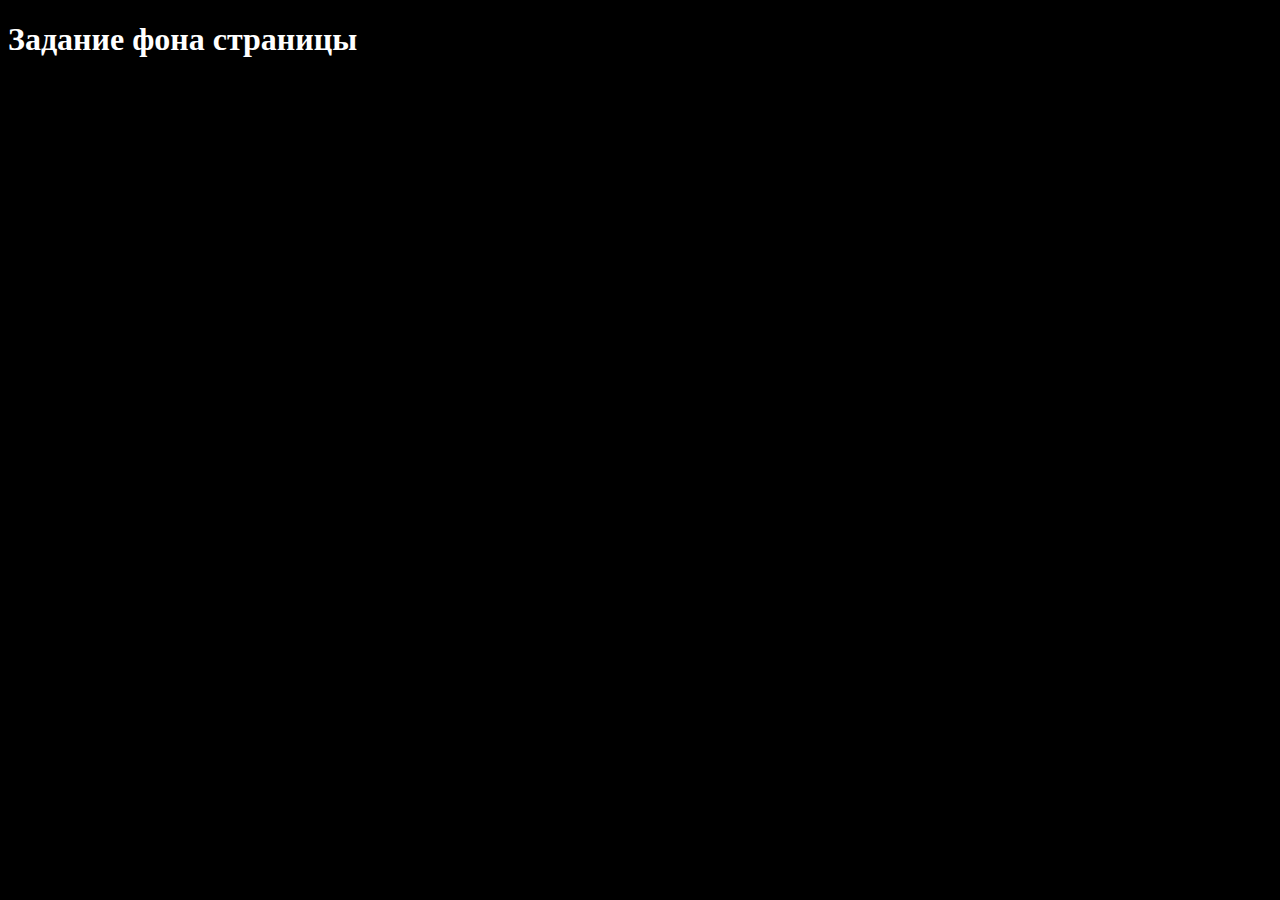
<file: 1/index.html>
<!DOCTYPE html>
<html lang="en" >
<head>
    <meta charset="UTF-8">
    <title>1_Lab</title>
    <style type="text/css">
        html {
            background-color: black;
        }
        h1 {
            color: white;
        }
    </style>
</head>
<body>
    <h1>Задание фона  страницы</h1>
</body>
</html>
</file>
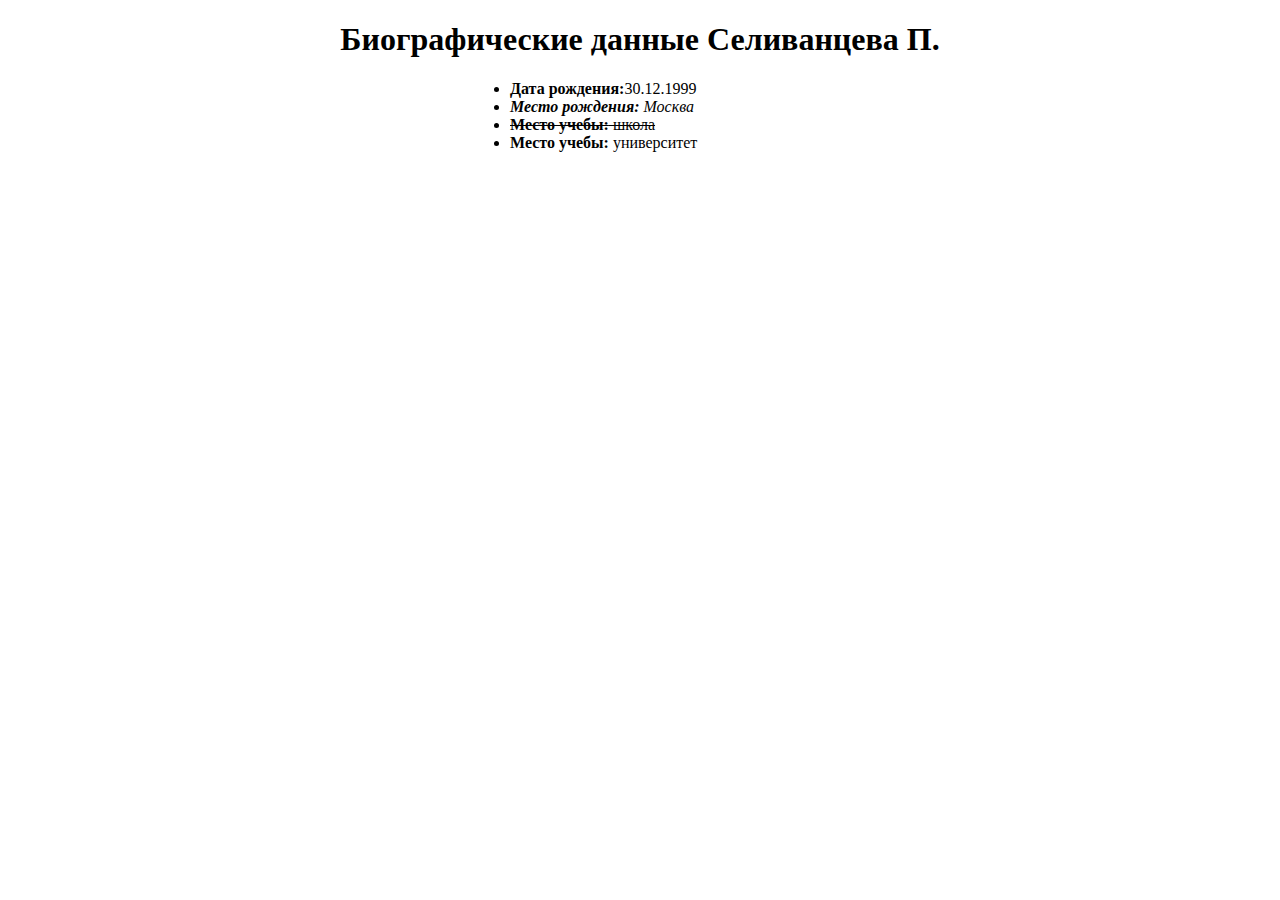
<file: 2/index.html>
<!DOCTYPE html>
<html lang="en">
<head>
   <style type="text/css"> 
       h1{
           text-align: center;
       }
       
       ul{
           width: 300px;
           margin: 0 auto;
       }
       ul li:nth-child(3){
           text-decoration: line-through;
       }

    </style>
    <meta charset="UTF-8">
    <title>2_Lab</title>
</head>
<body>
   
   
   <h1>Биографические данные Селиванцева П.</h1>
   
    <ul>
           <li><b>Дата рождения:</b>30.12.1999</li>
           <li><i><b>Место рождения:</b> Москва</li></i>
           <li><b>Место учебы:</b> школа</li>
           <li><b>Место учебы:</b> университет</li>
       </ul> 
       
    
    
    <!--
    <h1>Биографические данные Селиванцева П.</h1>
    <p id="1"><b>Дата рождения:</b>30.12.1999</p>
    <p id="2"><b>Место рождения:</b> Москва</p>
    <p id="3"><b>Место учебы:</b> школа</p>
    <p id="4"><b>Место учебы:</b> университет</p>
    -->
</body>
</html>
</file>
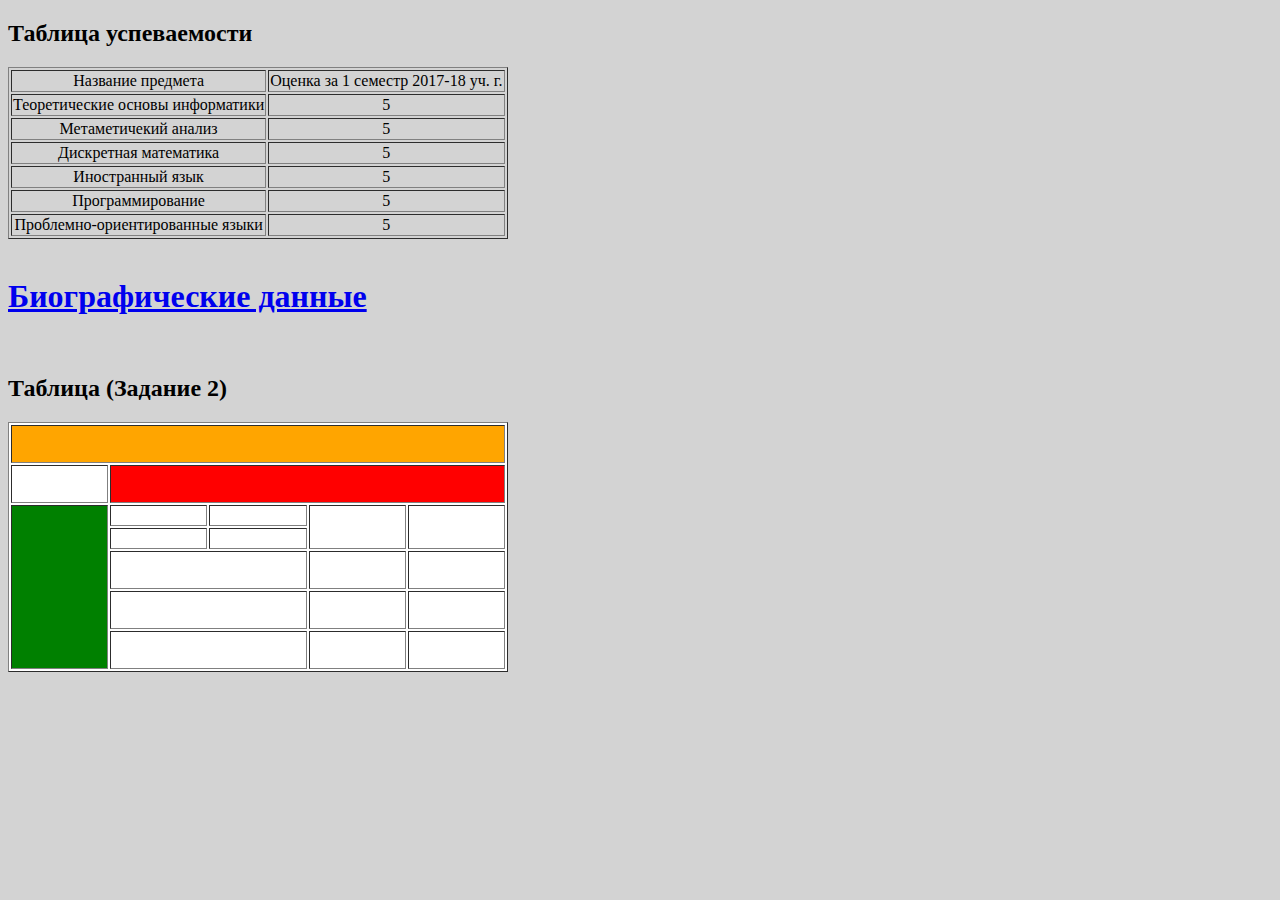
<file: 3/index.html>
<!DOCTYPE html>
<html lang="en">
<head>
	<meta charset="UTF-8">
	<title>3_Lab(1)</title>
</head>
<body style="background-color: lightgrey">

	<h2>Таблица успеваемости</h2>

	<table border="1" style="text-align: center">
		<tr>
			<td>Название предмета</td>
			<td>Оценка за 1 семестр 2017-18	уч. г.</td>
		</tr>
		<tr>
			<td>Теоретические основы информатики</td>
			<td>5</td>
		</tr>
		<tr>
			<td>Метаметичекий анализ</td>
			<td>5</td>
		</tr>
		<tr>
			<td>Дискретная математика</td>
			<td>5</td>
		</tr>
		<tr>
			<td>Иностранный язык</td>
			<td>5</td>
		</tr>
		<tr>
			<td>Программирование</td>
			<td>5</td>
		</tr>
		<tr>
			<td>Проблемно-ориентированные языки</td>
			<td>5</td>
		</tr>
	</table>
	
	<br>

	<h1><a href="../2/index.html">Биографические данные</a> <br></h1>
	
	<br>
	<h2>Таблица (Задание 2)</h2>
	<table cols="9" border="1"; style="background-color: white"  width="500" height="250">

		<tr>
			<td colspan="16" bgcolor="orange"></td>
		</tr>

		<tr>
			<td colspan="4"></td>
			<td colspan="12" bgcolor="red"></td>
		</tr>


		<tr>
			<td colspan="4" rowspan="7" bgcolor="green" ></td>
			<td colspan="2" rowspan="2"></td>
			<td colspan="2" rowspan="2"></td>
			<td colspan="4" rowspan="4"> </td>
			<td colspan="4" rowspan="4"  background="http://cs625517.vk.me/v625517431/3d9dd/s-IAJSwmm5w.jpg"></td>
		</tr>
		
		<tr> <!-- 4 --></tr>

		<tr>
			<td colspan="2" rowspan="2"></td>
			<td colspan="2" rowspan="2"></td>
		</tr>

		<tr> <!-- 6 --></tr>

		<tr>
			<td colspan="4"></td>
			<td colspan="4"></td>
			<td colspan="4"></td>
		</tr>

		<tr>
			<td colspan="4"></td>
			<td colspan="4"></td>
			<td colspan="4"></td>
		</tr>

		<tr>
			<td colspan="4"></td>
			<td colspan="4"></td>
			<td colspan="4"></td>
		</tr>

	</table>

	
	

</body>
</html>
</file>
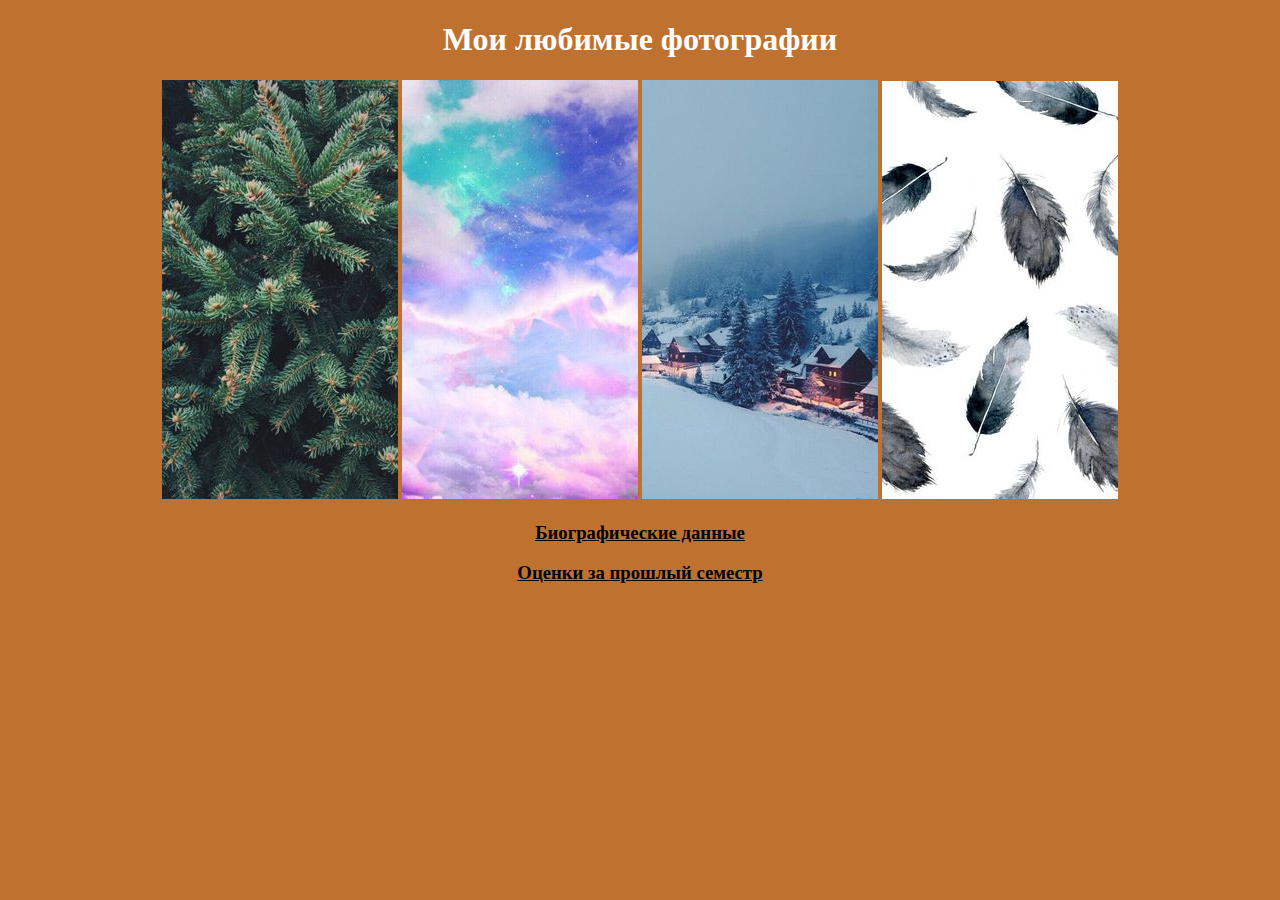
<file: 4/index.html>
<!DOCTYPE html>
<html lang="en">
<head>
    <meta charset="UTF-8">
    <title>4_Lab</title>
    <style type="text/css">
        a{
            color: black;
            text-decoration: underline;
        }
        html{
            background-color: #BF7130;
        }
        .jpeg{
            width: 960px;
            margin: 0 auto;
            text-align: center;
            color: white;
        }
    </style>
</head>
<body>
    <div class="jpeg">
       <h1>Мои любимые фотографии</h1>
        <img src="1.jpg" alt="">
        <img src="2.jpg" alt="">
        <img src="3.jpg" alt="">
        <img src="4.jpg" alt="">
        <h3><a href="../2/index.html">Биографические данные</a></h3>
        <h3><a href="../3/index.html">Оценки за прошлый семестр</a></h3>
    </div>
    
    
    
</body>
</html>
</file>
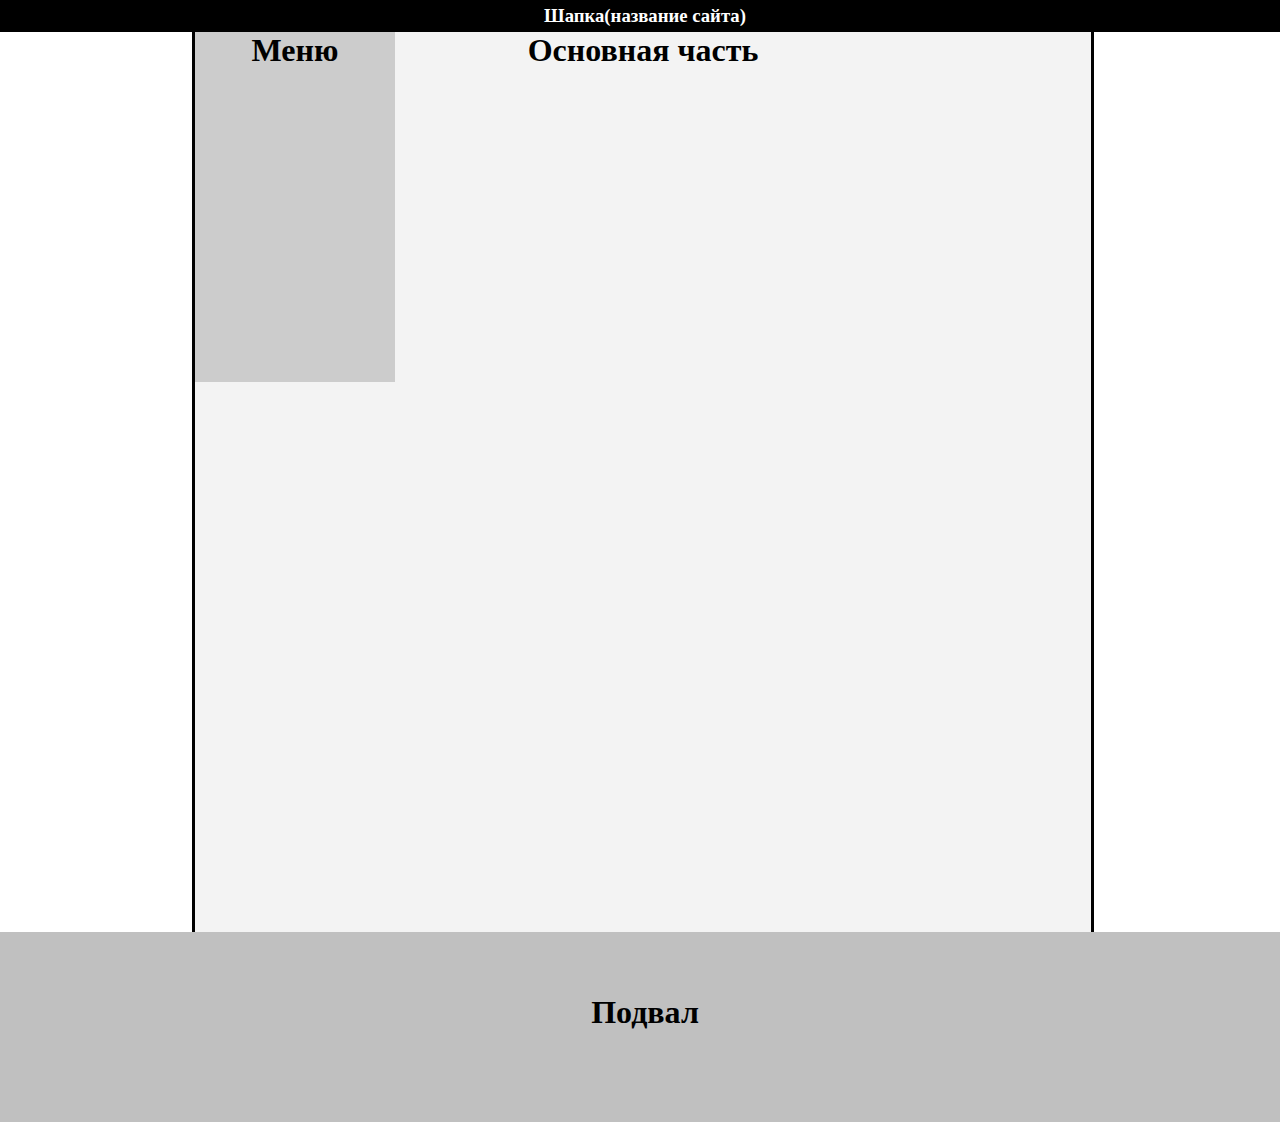
<file: 5/index.html>
<!DOCTYPE html>
<html lang="en">
<head>
   <style type="text/css">
       * {
           padding: 0;
           margin: 0;
       }
       body,html{
           height: 100%;
       }
       header{
           width: 100%;
           background-color: black;
           text-align: center;
           color: white;
           padding: 5px;
       }
       aside{
           width: 200px;
           height: 350px;
           background-color: #CCCCCC;
           margin-left: 15%;
           position: absolute;
           text-align: center;
           border-left: 3px solid black;
       }
       main{
           width: 70%;
           height: 100%;
           margin-left: 15%;
           text-align: center;
           border-left: 3px solid black;
           border-right: 3px solid black;
           background-color: #F3F3F3
       }
       footer{
           width: 100%;
           height: 20%;
           background-color: #C0C0C0;
           text-align: center;
           padding: 5px;
           line-height: 150px;
       }
       
    </style>
    <meta charset="UTF-8">
    <title>5_Lab</title>
</head>
<body>
   <header>
       <h3>Шапка(название сайта)</h3>
   </header>
     
      <aside>
        <h1>Меню</h1>
    </aside>
    
   <main>
       <h1>Основная часть</h1>
   </main>
    
    <footer>
        <h1>Подвал</h1>
    </footer>
</body>
</html>
</file>
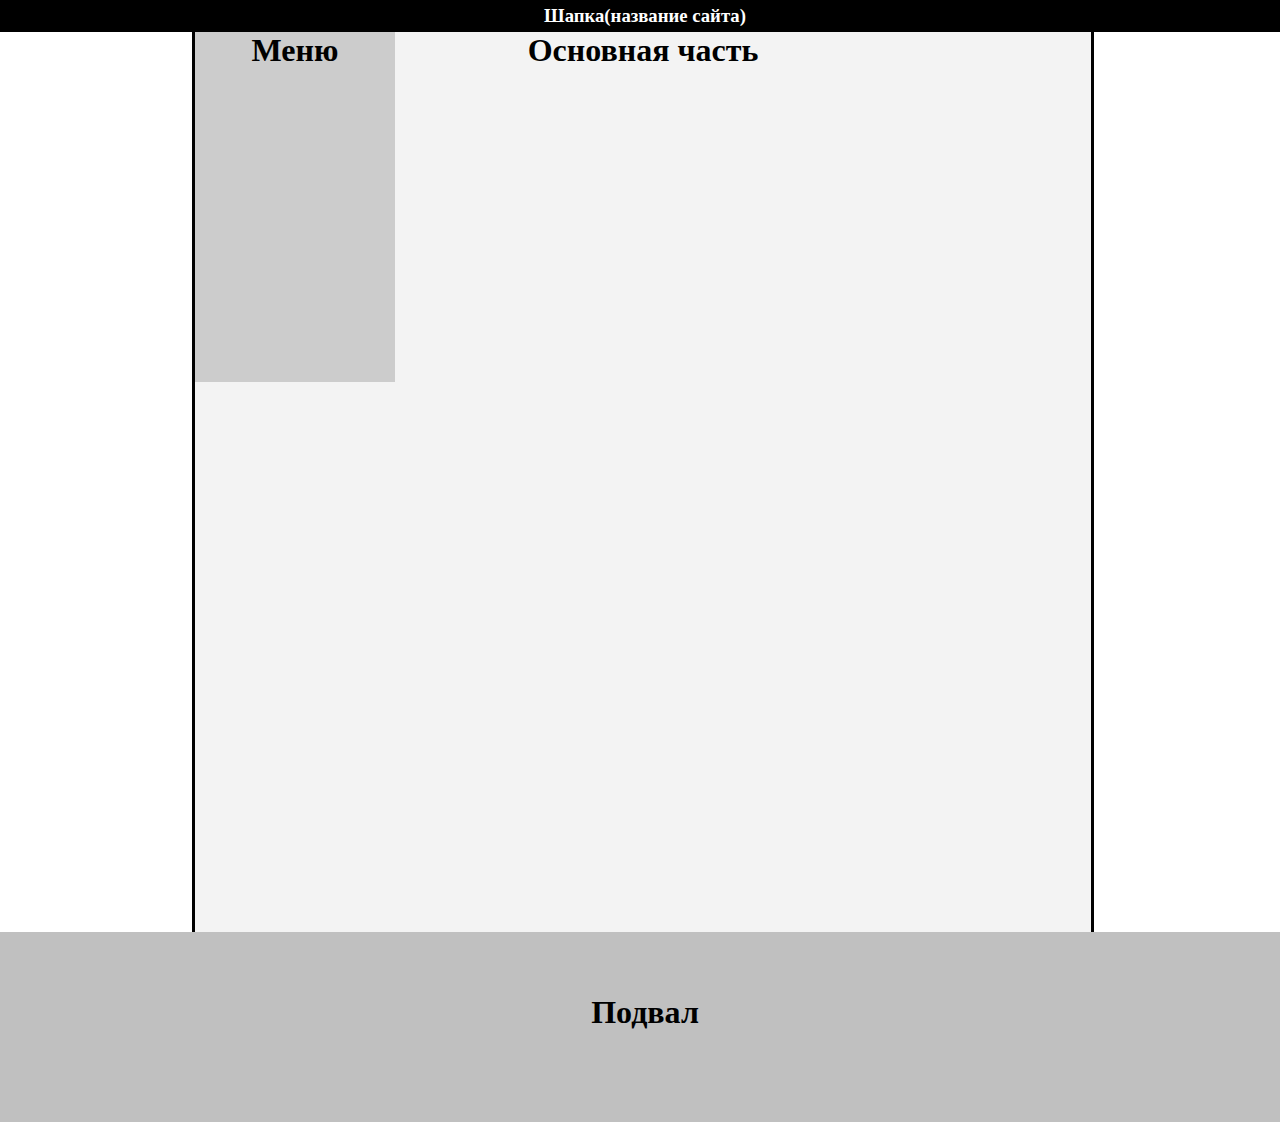
<file: 6/index.html>
<!DOCTYPE html>
<html lang="en">
<head>
   <link rel="stylesheet" href="styles.css">
   
    <meta charset="UTF-8">
    <title>6_Lab</title>
</head>
<body>
   <header>
       <h3>Шапка(название сайта)</h3>
   </header>
     
      <aside>
        <h1>Меню</h1>
    </aside>
    
   <main>
       <h1>Основная часть</h1>
   </main>
    
    <footer>
        <h1>Подвал</h1>
    </footer>
</body>
</html>
</file>
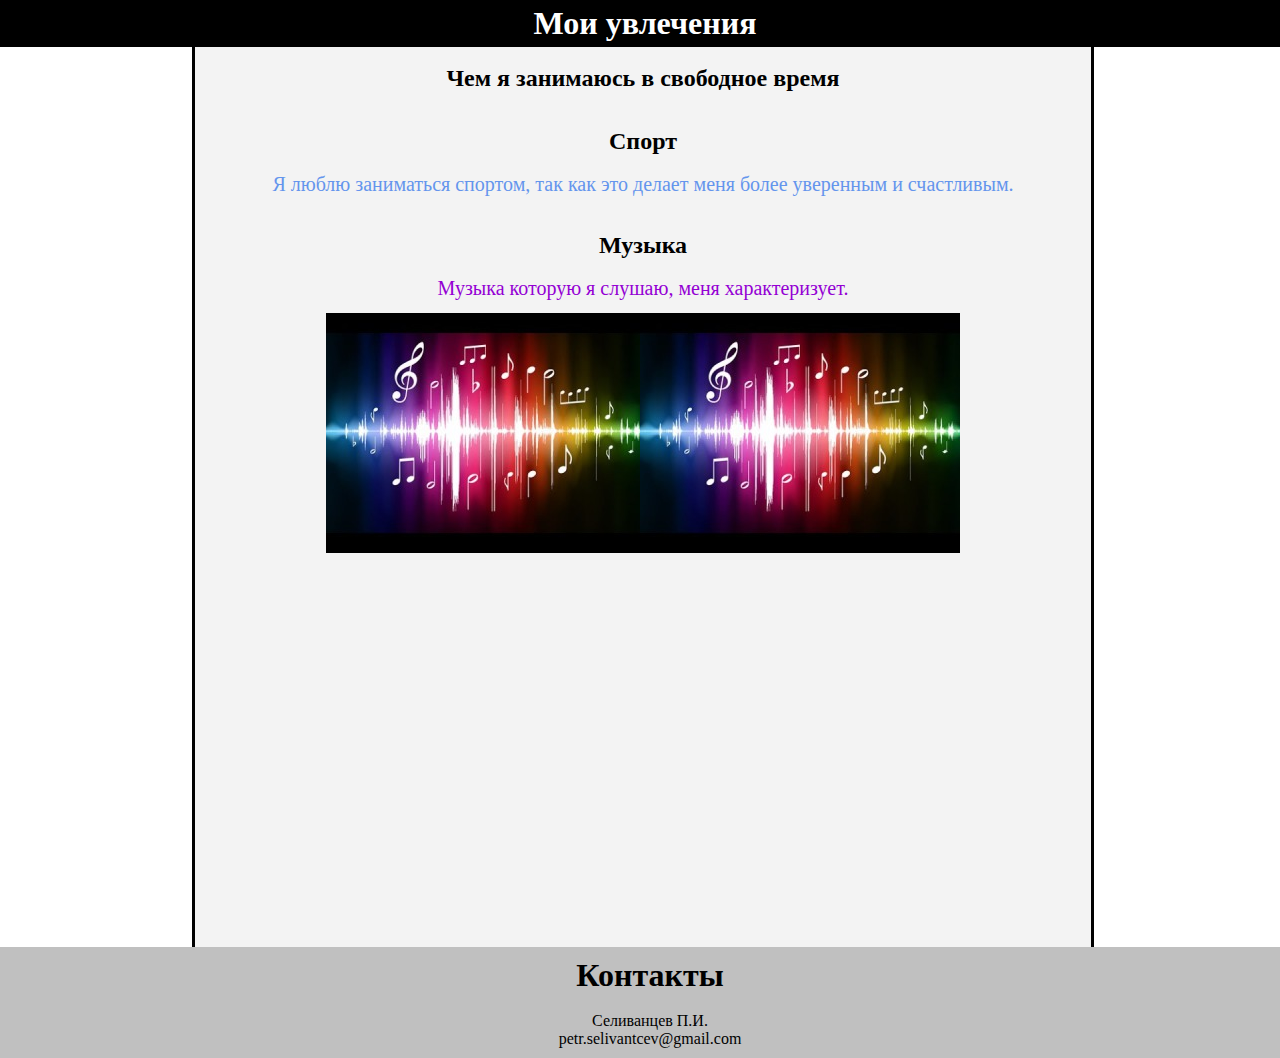
<file: 7/index.html>
<!DOCTYPE html>
<html lang="en">
<head>
   <link rel="stylesheet" href="styles.css">
   
    <meta charset="UTF-8">
    <title>7_Lab</title>
</head>
<body>
   <header>
       <h1>Мои увлечения</h1>
   </header>
     
    
   <main>
       <br>
       <h2>Чем я занимаюсь в свободное время</h2>
       <br>
       <br>
       <h2>Спорт</h2>
       <br>
       <p id="sport"> Я люблю заниматься спортом, так как это делает меня более уверенным и счастливым.</p>
       <br>
       <br>
       <h2>Музыка</h2>
       <br>
       <p id="music">Музыка которую я слушаю, меня характеризует.</p>
       <br>
       <img src="music.jpg" alt="">
       <img src="music.jpg" alt="">
   </main>
    
    <footer>
        <h1>Контакты</h1>
        <br>
        Селиванцев П.И.
        <br>
        petr.selivantcev@gmail.com
    </footer>
</body>
</html>
</file>
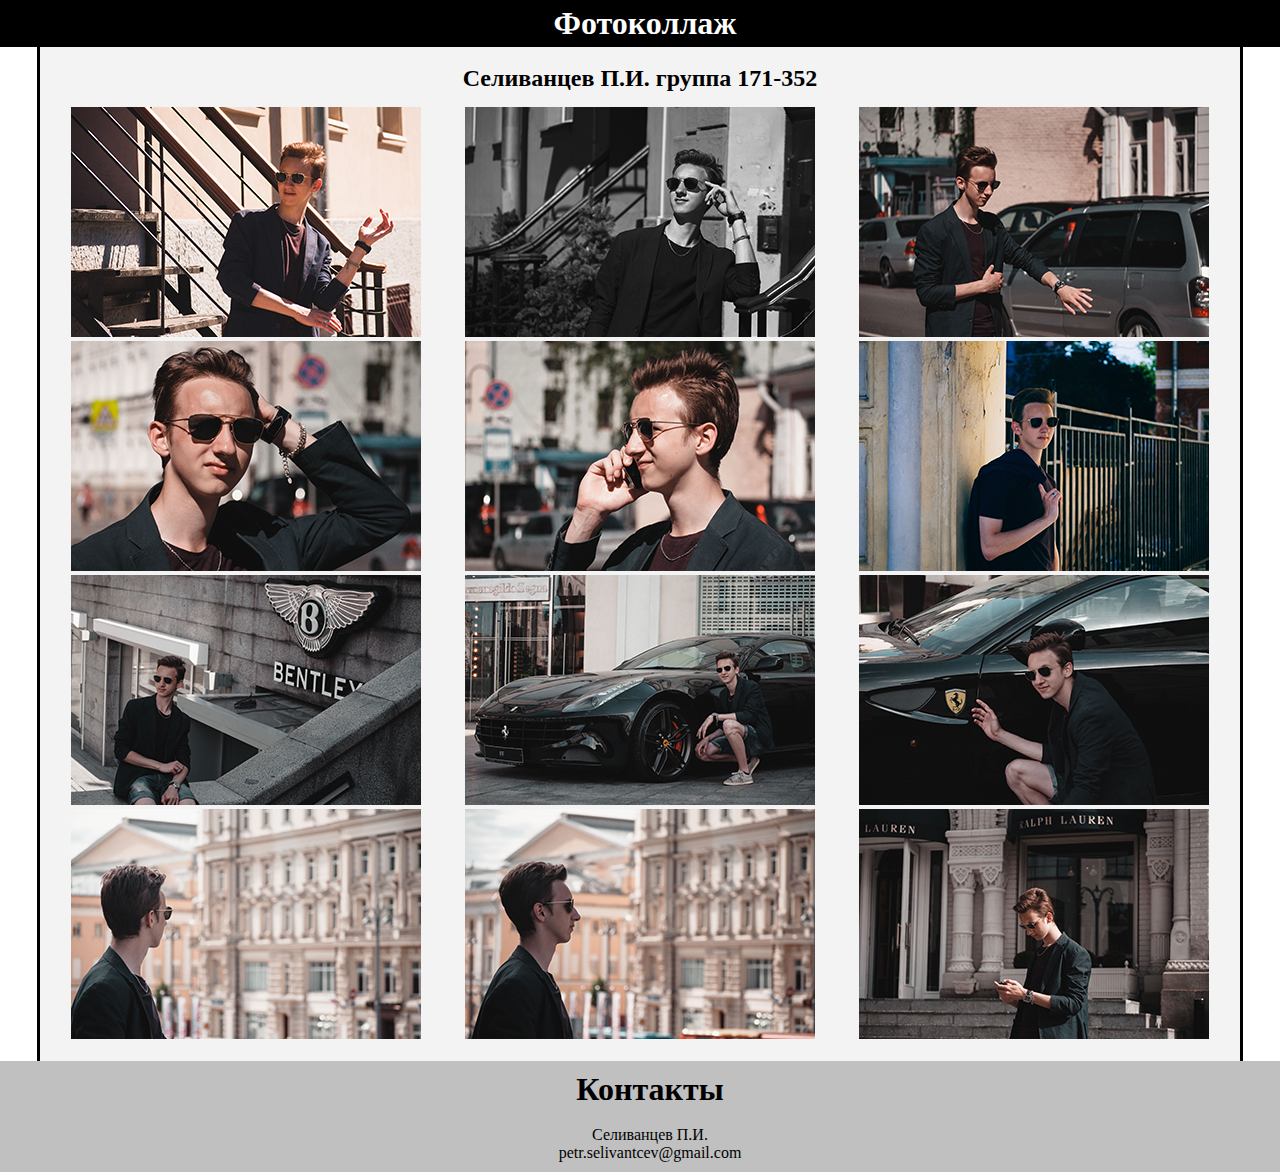
<file: 8/index.html>
<!DOCTYPE html>
<html lang="en">
<head>
   <link rel="stylesheet" href="styles.css">
   
    <meta charset="UTF-8">
    <title>8_Lab</title>
</head>
<body>
   <header>
       <h1>Фотоколлаж</h1>
   </header>
     
    
   <main>
   <br>
   <h2>Селиванцев П.И. группа 171-352</h2>
   <div>
   <img src="1.jpg" alt="">
   <img src="2.jpg" alt="">
   <img src="3.jpg" alt="">
   </div>
   <div>
   <img src="4.jpg" alt="">
   <img src="5.jpg" alt="">
   <img src="6.jpg" alt="">
   <div>
   </div>
   <img src="7.jpg" alt="">
   <img src="8.jpg" alt="">
   <img src="9.jpg" alt="">
   <div>
   </div>
   <img src="10.jpg" alt="">
   <img src="11.jpg" alt="">
   <img src="12.jpg" alt="">
   </div>
   <br>

   </main>
    
    <footer>
        <h1>Контакты</h1>
        <br>
        Селиванцев П.И.
        <br>
        petr.selivantcev@gmail.com
    </footer>
</body>
</html>
</file>
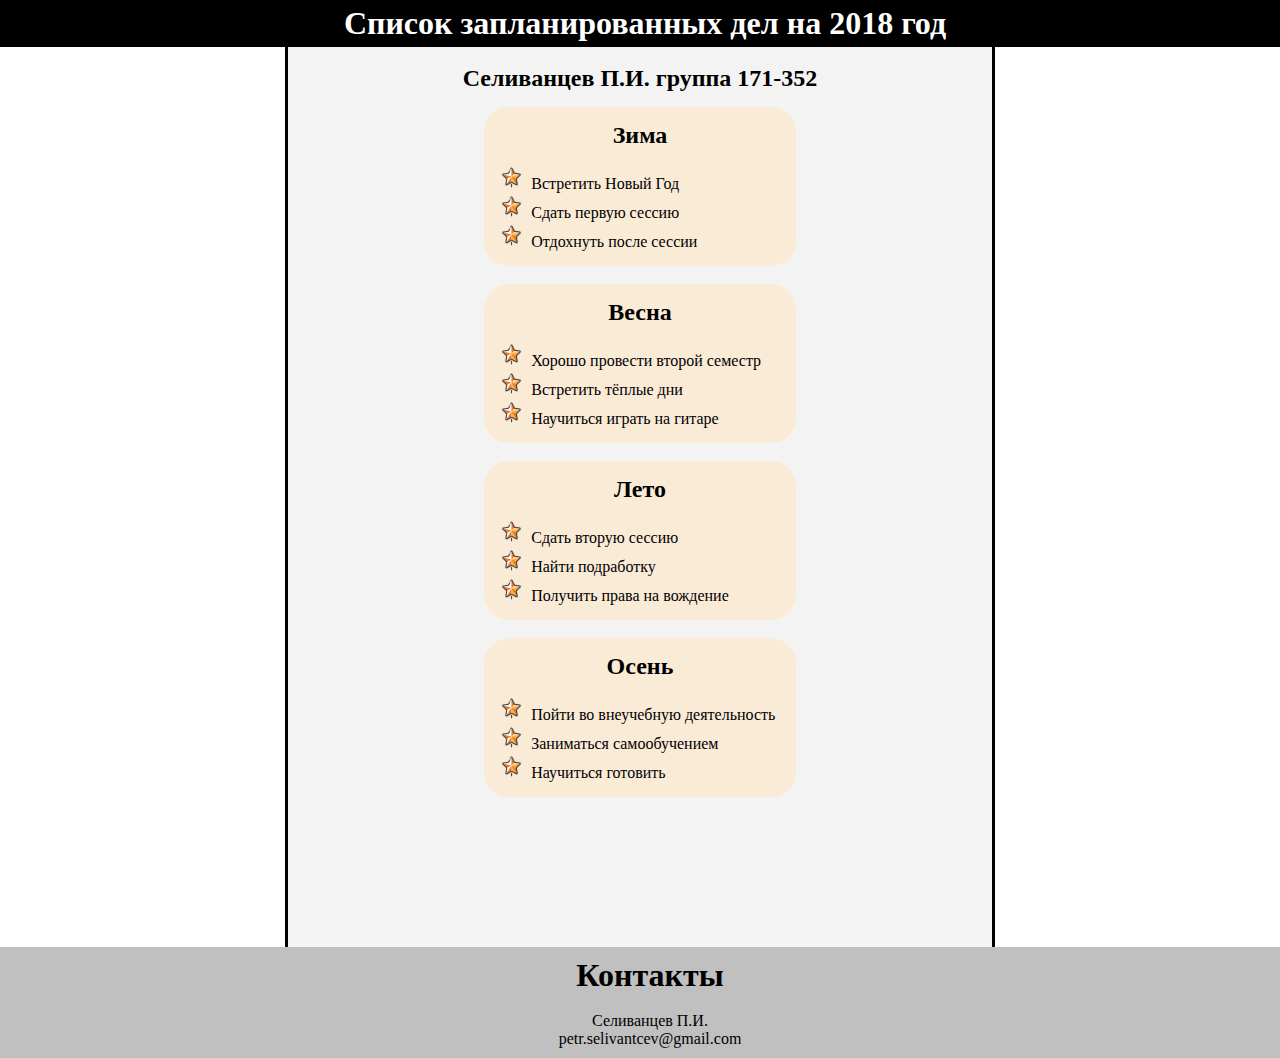
<file: 9/index.html>
<!DOCTYPE html>
<html lang="en">
<head>
   <link rel="stylesheet" href="styles.css">
   
    <meta charset="UTF-8">
    <title>9_Lab</title>
</head>
<body>
   <header>
       <h1>Список запланированных дел на 2018 год</h1>
   </header>
     
    
   <main>
   <br>
   <h2>Селиванцев П.И. группа 171-352</h2>
   
   <div>
      <h2>Зима</h2>
       <ul>
           <li>Встретить Новый Год</li>
           <li>Сдать первую сессию</li>
           <li>Отдохнуть после сессии</li>
       </ul>
   </div>
   <br>
   <div>
      <h2>Весна</h2>
       <ul>
           <li>Хорошо провести второй семестр</li>
           <li>Встретить тёплые дни</li>
           <li>Научиться играть на гитаре</li>
       </ul>
   </div>
    <br>
   <div>
      <h2>Лето</h2>
       <ul>
            <li>Сдать вторую сессию</li>
           <li>Найти подработку</li>
           <li>Получить права на вождение</li>
       </ul>
   </div>
    <br>
   <div>
      <h2>Осень</h2>
       <ul>
           <li>Пойти во внеучебную деятельность</li>
           <li>Заниматься самообучением</li>
           <li>Научиться готовить</li>
       </ul>
   </div>
   

   </main>
    
    <footer>
        <h1>Контакты</h1>
        <br>
        Селиванцев П.И.
        <br>
        petr.selivantcev@gmail.com
    </footer>
</body>
</html>
</file>
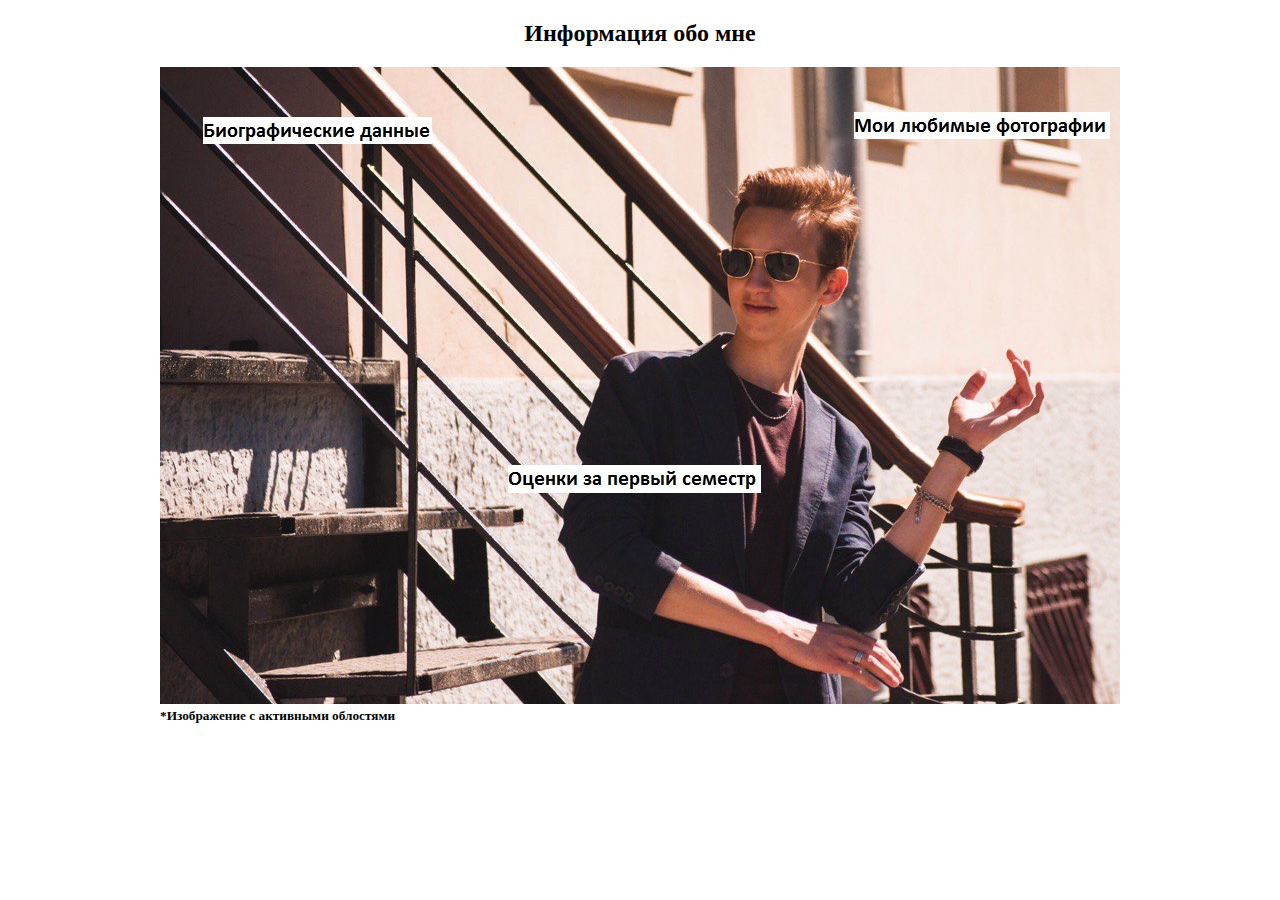
<file: 4/4.2.html>
<!DOCTYPE html>
<html lang="en" >
<head>
	<meta charset="UTF-8">
	<title>4.2_Lab</title>
	<style type="text/css"> 
        h5{
            text-align: left;
            width: 960px;
            margin: 0 auto;
        }
        body{
            background-color: white;
            text-align:center; 
        }
	  h1 {
		color:white; 
		text-align:center; 
		font-size:100px;
	     }
	
	  a {
		background-color:white;
		font-size: 25px;
	    }
	
	</style>
	

</head>

<body> 

<h2>Информация обо мне</h2>

	<img src="4.2img.jpg" alt="" usemap="#object">    
    
	<map name="object">
	
	<area shape="rect" coords="0,0,320,637"  title="Биографические данные" href="../2/index.html" alt="Информация">
	<area shape="rect" coords="320,0,640,637" title="Оценки за первый семестр" href="../3/index.html" alt="Информация">
	<area shape="rect" coords="640,0,960,637" title="Мои любимые фотографии" href="index.html" alt="Информация">
	
	</map>
	
<h5>  *Изображение с активными облостями</h5>
  

</body>

</html>
</file>
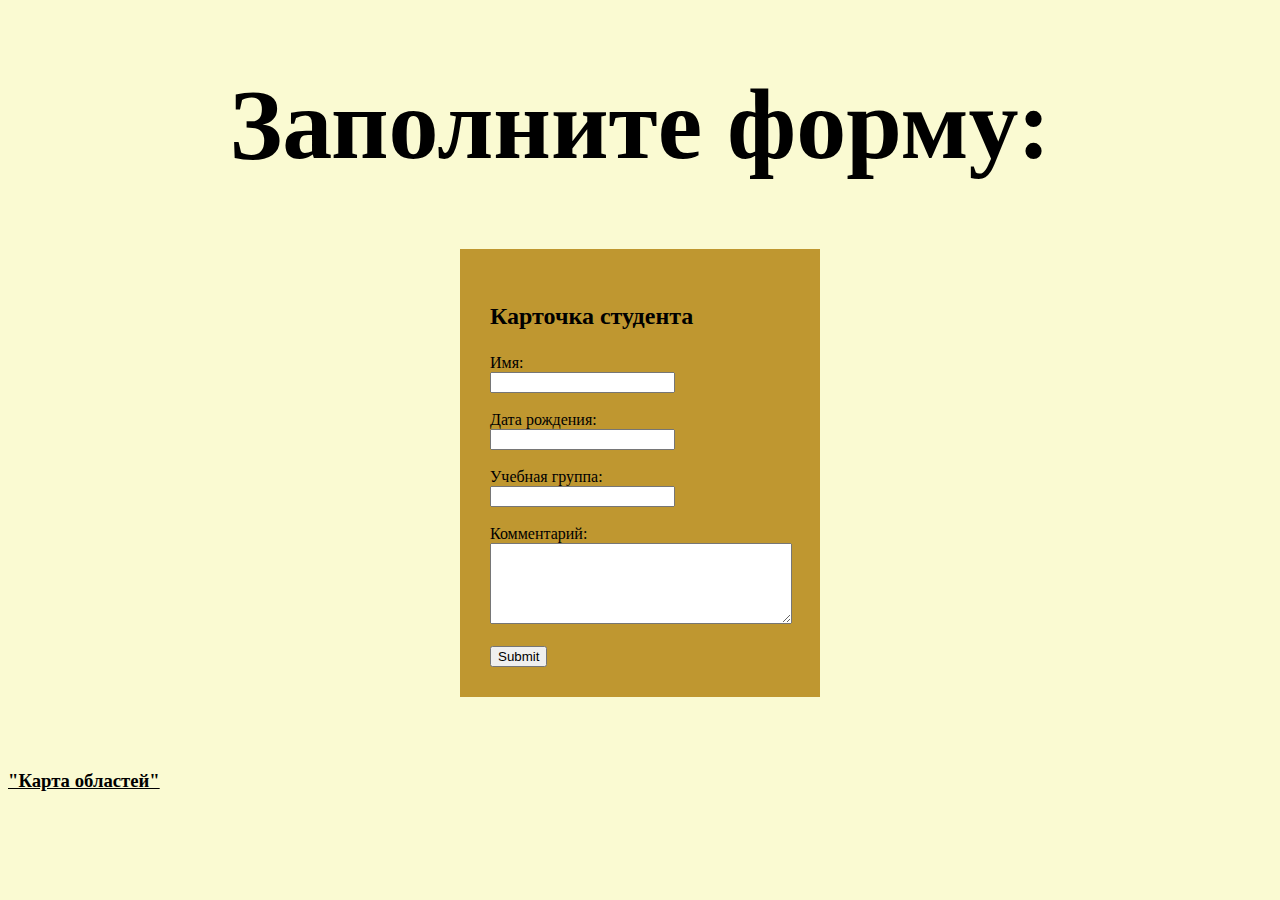
<file: 4/4.3.html>
<!DOCTYPE html>
<html lang="en">
<head>
	<meta charset="UTF-8">
	<title>4.3_Lab</title>
	<style type="text/css"> 
	   a{
            color: black;
            text-decoration: underline;
        }
		h1	{
			color:black; 
			text-align:center; 
			font-size:100px;
			
		}
		h2 {
            font-weight:10px;
        }
		 
		.format {
			width:300px;
			margin:0 auto;
			background-color: #BF9730;
			padding:30px;
		}
	
	</style>
	

</head>
<body style="background-color: lightgoldenrodyellow">

	<h1>Заполните форму:</h1>
	
	<div class="format">
	
	<form name="student" action="" method="POST" >
	<h2><p>Карточка студента</p></h2>
	
	Имя:      <br>
	<input type="text"></input> <br><br>
	
	Дата рождения: <br>
	<input type="text"></input> <br><br>
	
	Учебная группа: <br>
	<input type="text"></input> <br><br>
		
	Комментарий: <br>
	<textarea name="comment" cols="35" rows="5"></textarea> <br><br>
	
	<input type="submit"></input>
	
	</form>
	</div>
	
	<br><br><br>
	<h3><a href="4.2.html">"Карта областей"</a></h3>

</body>
</html>
</file>
<file: 6/styles.css>
* {
           padding: 0;
           margin: 0;
       }
       body,html{
           height: 100%;
       }
       header{
           width: 100%;
           background-color: black;
           text-align: center;
           color: white;
           padding: 5px;
       }
       aside{
           width: 200px;
           height: 350px;
           background-color: #CCCCCC;
           margin-left: 15%;
           position: absolute;
           text-align: center;
           border-left: 3px solid black;
       }
       main{
           width: 70%;
           height: 100%;
           margin-left: 15%;
           text-align: center;
           border-left: 3px solid black;
           border-right: 3px solid black;
           background-color: #F3F3F3
       }
       footer{
           width: 100%;
           height: 20%;
           background-color: #C0C0C0;
           text-align: center;
           padding: 5px;
           line-height: 150px;
       }
</file>
<file: 7/styles.css>
* {
           padding: 0;
           margin: 0;
       }
       body,html{
           height: 100%;
       }
       header{
           width: 100%;
           background-color: black;
           text-align: center;
           color: white;
           padding: 5px;
       }
 
       main{
           width: 70%;
           height: 100%;
           margin-left: 15%;
           text-align: center;
           border-left: 3px solid black;
           border-right: 3px solid black;
           background-color: #F3F3F3
       }
       footer{
           width: 100%;
           background-color: #C0C0C0;
           text-align: center;
           padding: 10px;
       }
#sport{
    color: cornflowerblue;
    font-size: 20px;
}
#music{
    color: darkviolet;
    font-size: 20px;
}
img{
    margin: -5px;
}
</file>
<file: 8/styles.css>
* {
           padding: 0;
           margin: 0;
       }
       body,html{
           height: 100%;
       }
       header{
           width: 100%;
           background-color: black;
           text-align: center;
           color: white;
           padding: 5px;
       }
 
       main{
           width: 70%;
           min-width: 1200px;
           min-height: 100%;
           margin: 0 auto;
           text-align: center;
           border-left: 3px solid black;
           border-right: 3px solid black;
           background-color: #F3F3F3
       }
       footer{
           width: 100%;
           background-color: #C0C0C0;
           text-align: center;
           padding: 10px;
       }

img{
    margin-left: 20px;
    margin-right: 20px;
}
main h2{
    padding-bottom: 15px;
}
</file>
<file: 9/styles.css>
* {
           padding: 0;
           margin: 0;
       }
       body,html{
           height: 100%;
       }
       header{
           width: 100%;
           background-color: black;
           text-align: center;
           color: white;
           padding: 5px;
       }
 
       main{
           list-style-position: inside;
           list-style-image: url(icons8-christmas-star-25.png);
           width: 55%;
           min-height: 100%;
           margin: 0 auto;
           text-align: center;
           border-left: 3px solid black;
           border-right: 3px solid black;
           background-color: #F3F3F3
       }
       footer{
           width: 100%;
           background-color: #C0C0C0;
           text-align: center;
           padding: 10px;
       }

main h2{
    padding-bottom: 15px;
}
div{
    border-radius: 25px;
    width: 40%;
    margin: 0 auto;
    background-color: antiquewhite;
    padding: 15px;

}
ul{
    text-align: left;
}
</file>
